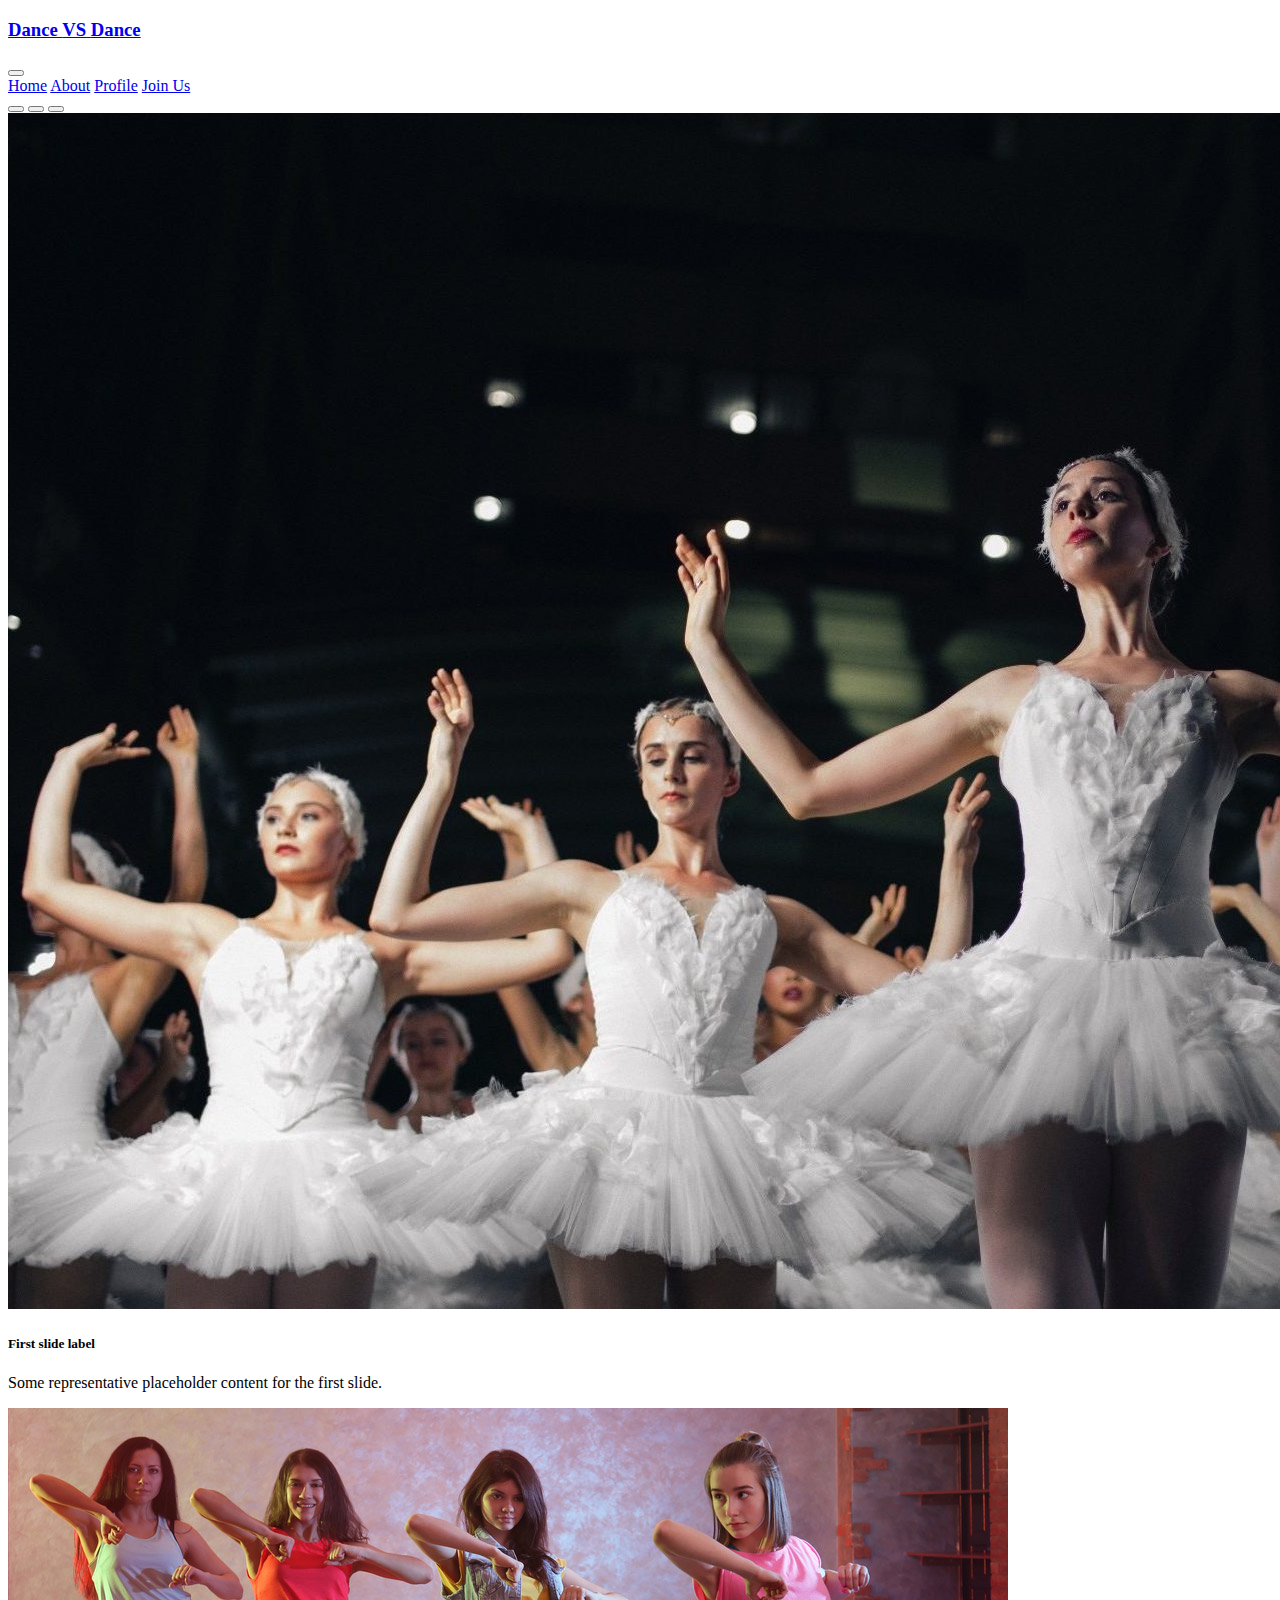
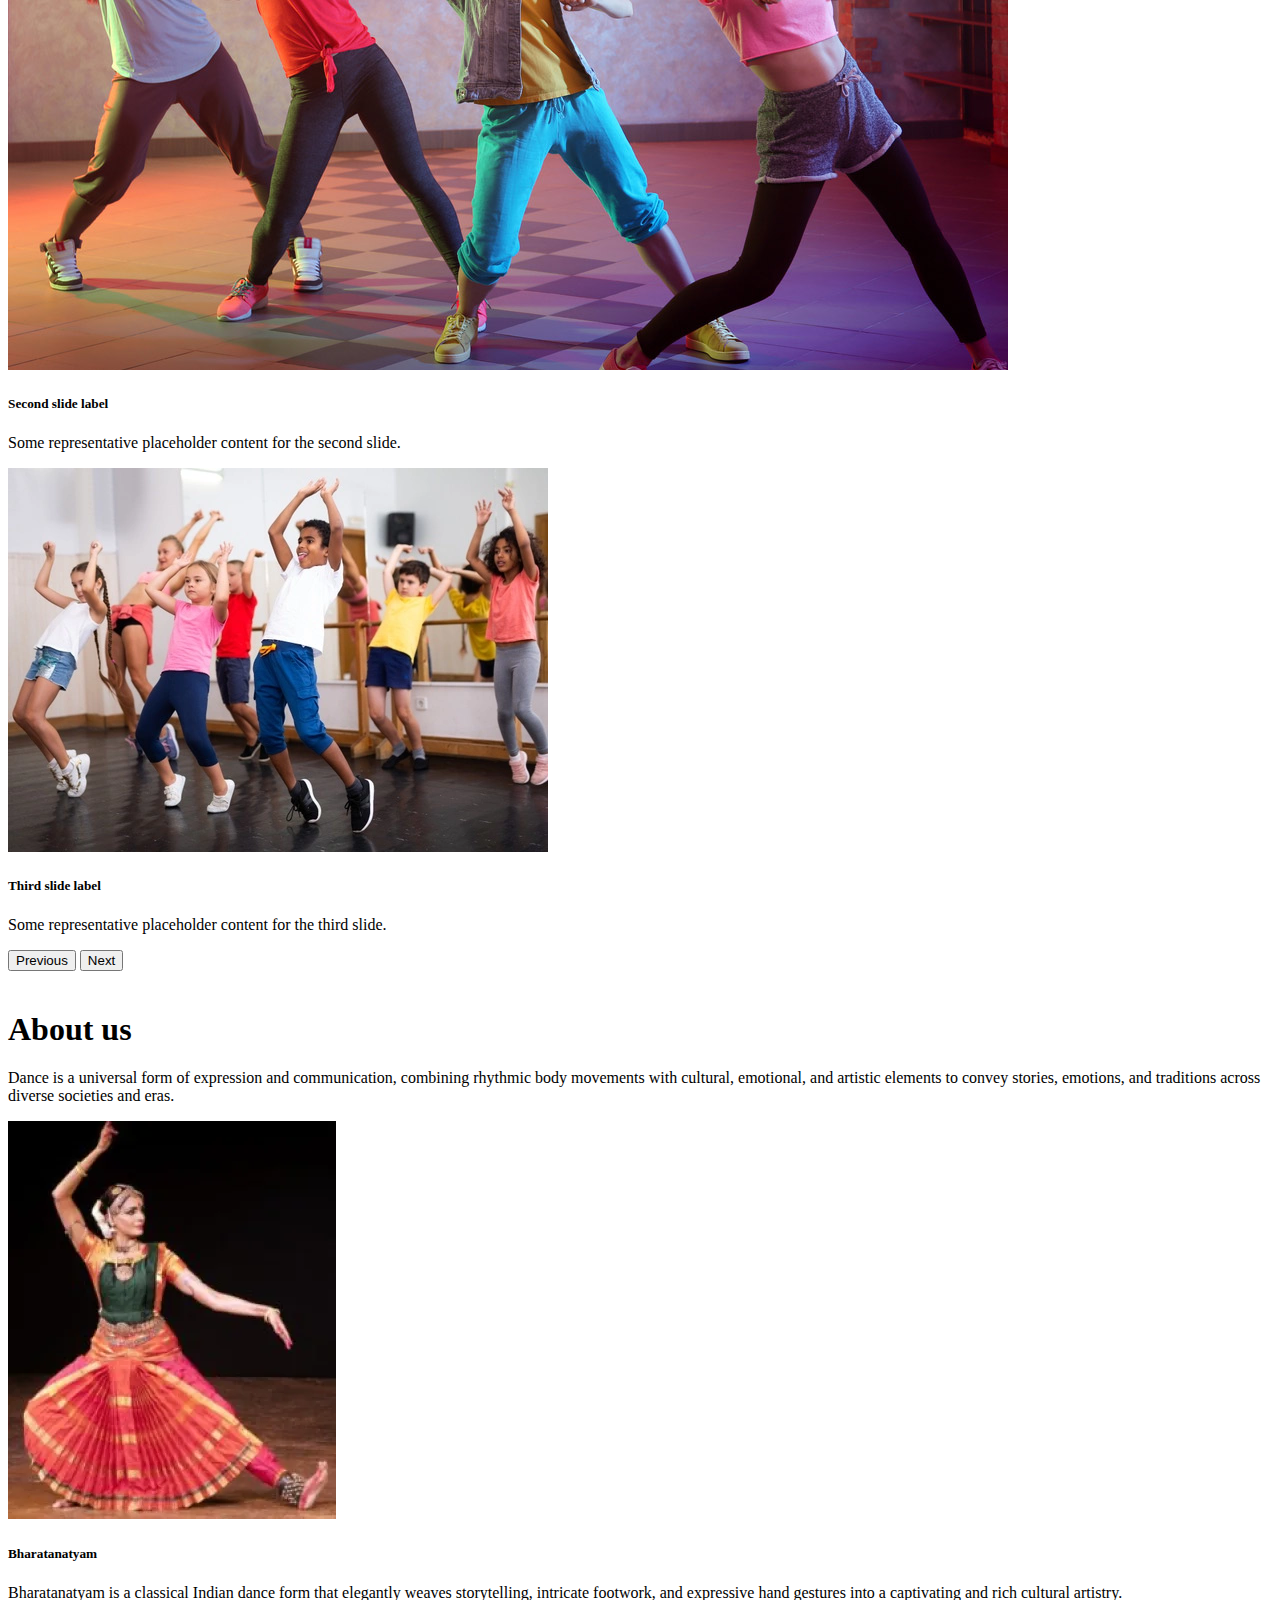
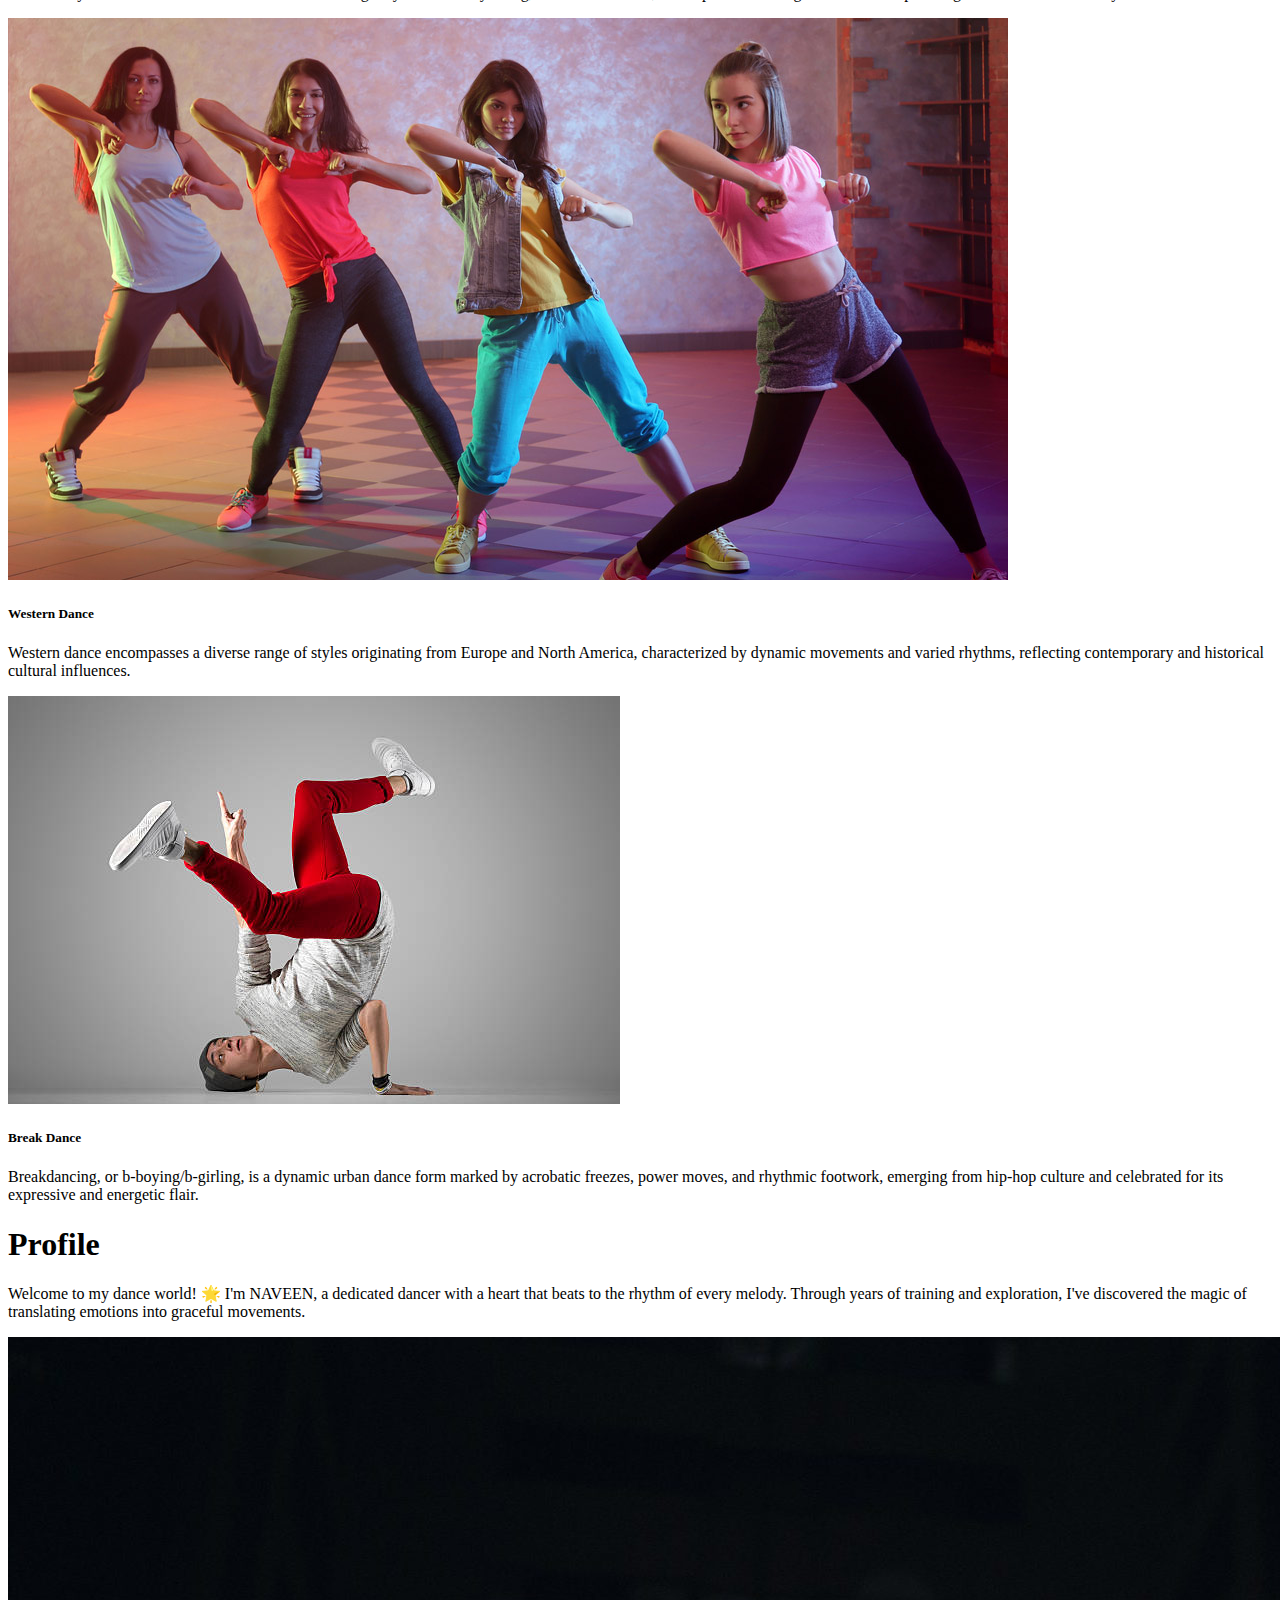
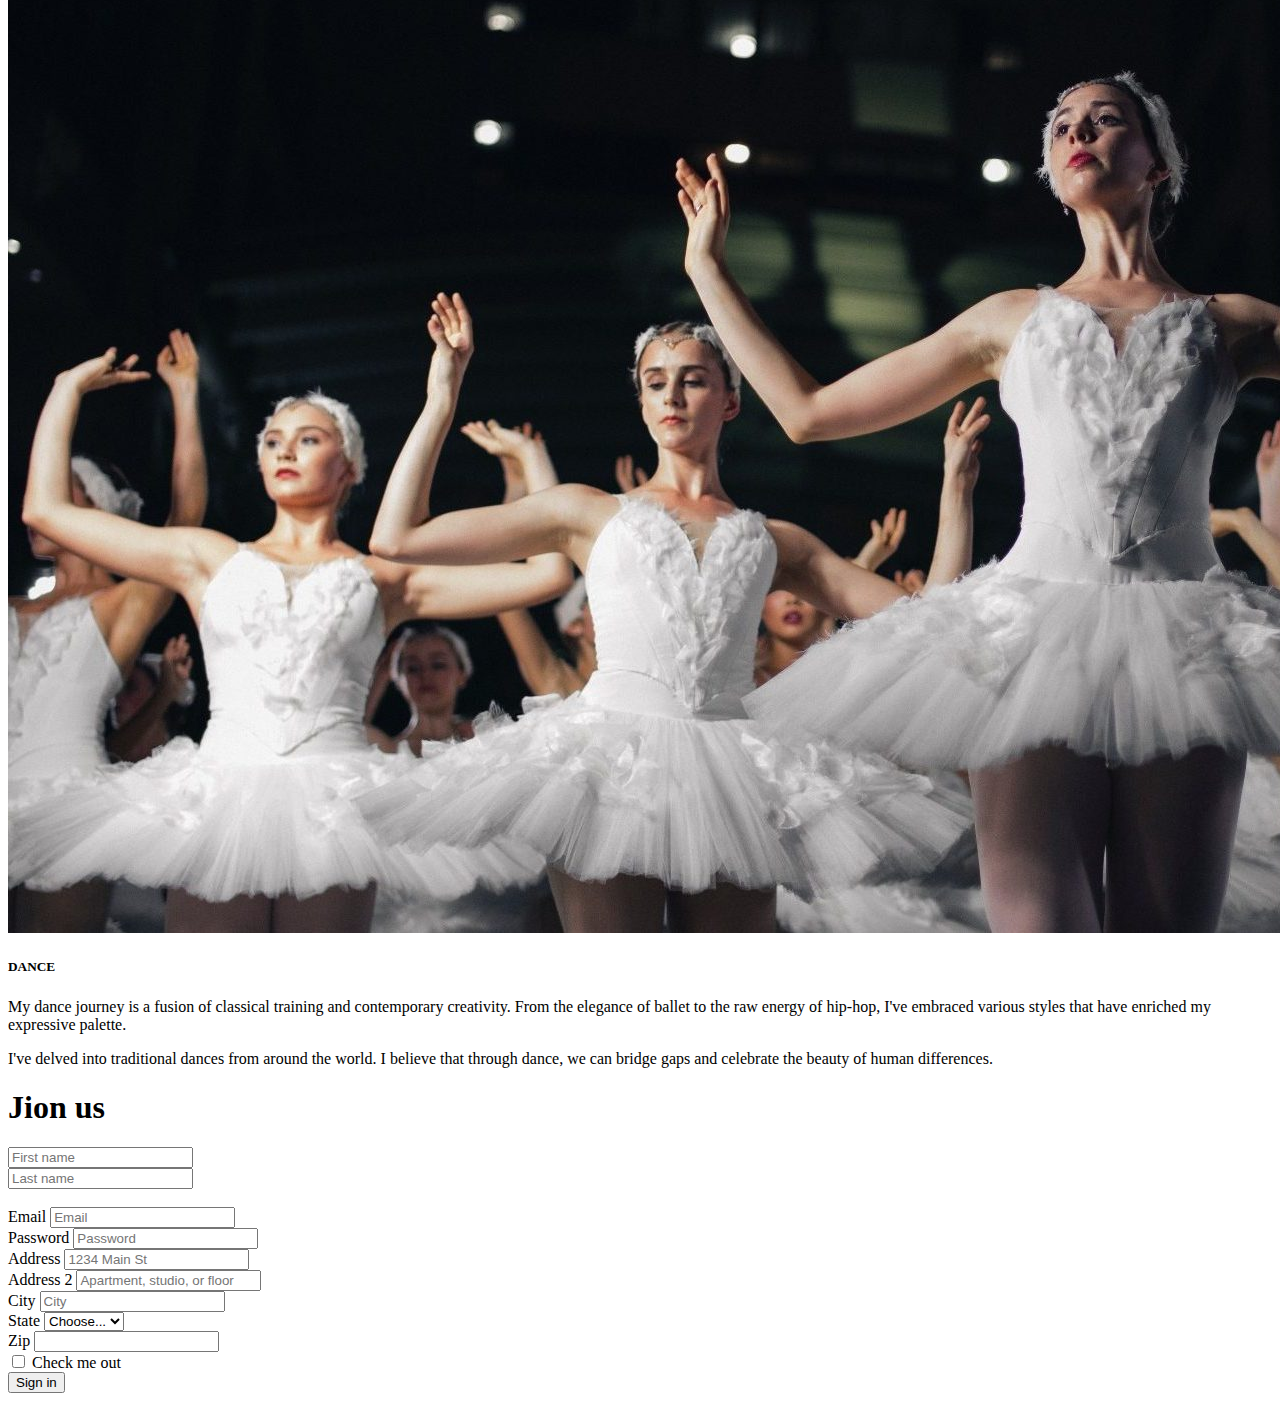
<file: index.html>
<!doctype html>
<html lang="en">
  <head>
    <!-- Required meta tags -->
    <meta charset="utf-8">
    <meta name="viewport" content="width=device-width, initial-scale=1">

    <!-- Bootstrap CSS -->
    <link href="https://cdn.jsdelivr.net/npm/bootstrap@5.0.2/dist/css/bootstrap.min.css" rel="stylesheet" integrity="sha384-EVSTQN3/azprG1Anm3QDgpJLIm9Nao0Yz1ztcQTwFspd3yD65VohhpuuCOmLASjC" crossorigin="anonymous">

    <title>bootstrap 5</title>
  </head>
  <body>
    <header id="home">
    <nav class="navbar navbar-expand-lg navbar-dark bg-dark fixed-top">
        <div class="container-fluid">
          <a class="navbar-brand " href="#"><h3>Dance <span class="text-primary">VS</span> <span class="text-danger">Dance</span></h3></a>
          <button class="navbar-toggler" type="button" data-bs-toggle="collapse" data-bs-target="#navbarNavAltMarkup" aria-controls="navbarNavAltMarkup" aria-expanded="false" aria-label="Toggle navigation">
            <span class="navbar-toggler-icon"></span>
          </button>
          <div class="collapse navbar-collapse justify-content-end" id="navbarNavAltMarkup">
            <div class="navbar-nav nav">
              <a class="nav-link active" aria-current="page" href="#home">Home</a>
              <a class="nav-link" href="#about">About</a>
              <a class="nav-link" href="#contect">Profile</a>
              <a class="nav-link" href="#form">Join Us</a>
            </div>
          </div>
        </div>
      </nav>
      <div id="carouselExampleDark" class="carousel carousel-dark slide" data-bs-ride="carousel">
        <div class="carousel-indicators">
          <button type="button" data-bs-target="#carouselExampleDark" data-bs-slide-to="0" class="active" aria-current="true" aria-label="Slide 1"></button>
          <button type="button" data-bs-target="#carouselExampleDark" data-bs-slide-to="1" aria-label="Slide 2"></button>
          <button type="button" data-bs-target="#carouselExampleDark" data-bs-slide-to="2" aria-label="Slide 3"></button>
        </div>
        <div class="carousel-inner">
          <div class="carousel-item active" data-bs-interval="10000">
            <img src="image 1.jpg" class="d-block w-100" alt="...">
            <div class="carousel-caption d-none d-md-block">
              <h5>First slide label</h5>
              <p>Some representative placeholder content for the first slide.</p>
            </div>
          </div>
          <div class="carousel-item" data-bs-interval="2000">
            <img src="image 2.jpeg" class="d-block w-100" alt="...">
            <div class="carousel-caption d-none d-md-block">
              <h5>Second slide label</h5>
              <p>Some representative placeholder content for the second slide.</p>
            </div>
          </div>
          <div class="carousel-item">
            <img src="image 3.webp" class="d-block w-100" alt="...">
            <div class="carousel-caption d-none d-md-block">
              <h5>Third slide label</h5>
              <p>Some representative placeholder content for the third slide.</p>
            </div>
          </div>
        </div>
        <button class="carousel-control-prev" type="button" data-bs-target="#carouselExampleDark" data-bs-slide="prev">
          <span class="carousel-control-prev-icon" aria-hidden="true"></span>
          <span class="visually-hidden">Previous</span>
        </button>
        <button class="carousel-control-next" type="button" data-bs-target="#carouselExampleDark" data-bs-slide="next">
          <span class="carousel-control-next-icon" aria-hidden="true"></span>
          <span class="visually-hidden">Next</span>
        </button>
      </div>


    </header>
    <br>
    <section id="about">
      <div class="container pt-5">
        <div class="text-center">
          <h1 class="text-dark">About <span class="text-warning">us</span></h1>
          <p>Dance is a universal form of expression and communication, combining rhythmic body movements with cultural, emotional, and artistic elements to convey stories, emotions, and traditions across diverse societies and eras.</p>
          <div class="card-group">
            <div class="card">
              <img src="Bharatanatyam.webp" class="card-img-top" alt="...">
              <div class="card-body">
                <h5 class="card-title">Bharatanatyam</h5>
                <p class="card-text">Bharatanatyam is a classical Indian dance form that elegantly weaves storytelling, intricate footwork, and expressive hand gestures into a captivating and rich cultural artistry.</p>
                
              </div>
            </div>
            <div class="card">
              <img src="image 2.jpeg" class="card-img-top" alt="...">
              <div class="card-body">
                <h5 class="card-title">Western Dance</h5>
                <p class="card-text">Western dance encompasses a diverse range of styles originating from Europe and North America, characterized by dynamic movements and varied rhythms, reflecting contemporary and historical cultural influences.</p>
                
              </div>
            </div>
            <div class="card">
              <img src="break dance.jpg" class="card-img-top" alt="...">
              <div class="card-body">
                <h5 class="card-title">Break Dance</h5>
                <p class="card-text">Breakdancing, or b-boying/b-girling, is a dynamic urban dance form marked by acrobatic freezes, power moves, and rhythmic footwork, emerging from hip-hop culture and celebrated for its expressive and energetic flair.</p>
                
              </div>
            </div>
          </div>

        </div>
      </div>
    </section>
    <section id="contect">
      <div class="container pt-5">
        <div class="text-center">
          <h1 class="text-success">Profile</h1>
          <P>Welcome to my dance world! 🌟 I'm NAVEEN, a dedicated dancer with a heart that beats to the rhythm of every melody. Through years of training and exploration, I've discovered the magic of translating emotions into graceful movements.</P>
        </div>
        <div class="card bg-dark text-white">
          <img src="image 1.jpg" class="card-img" alt="...">
          <div class="card-img-overlay">
            <h5 class="card-title">DANCE</h5>
            <p class="card-text">My dance journey is a fusion of classical training and contemporary creativity. From the elegance of ballet to the raw energy of hip-hop, I've embraced various styles that have enriched my expressive palette.</p>
            <p class="card-text">I've delved into traditional dances from around the world. I believe that through dance, we can bridge gaps and celebrate the beauty of human differences.</p>
          </div>
        </div>

      </div>
    </section>
    <section id="form">
      <div class="container pt-5">
        <div class="text-center">
          <h1 class="text-primary">Jion <span class="text-dark">us</span></h1>
          
          <div class="row">
            <div class="col">
              <input type="text" class="form-control pt-3" placeholder="First name" aria-label="First name">
            </div>
            <div class="col">
              <input type="text" class="form-control pt-3" placeholder="Last name" aria-label="Last name">
              
            </div>
          </div>
          <br>
          <form class="row g-3">
            <div class="col-md-6">
              <label for="inputEmail4" class="form-label">Email</label>
              <input type="email" class="form-control" placeholder="Email" id="inputEmail4">
            </div>
            <div class="col-md-6">
              <label for="inputPassword4" class="form-label">Password</label>
              <input type="password" class="form-control" placeholder="Password" id="inputPassword4">
            </div>
            <div class="col-12">
              <label for="inputAddress" class="form-label">Address</label>
              <input type="text" class="form-control" id="inputAddress" placeholder="1234 Main St">
            </div>
            <div class="col-12">
              <label for="inputAddress2" class="form-label">Address 2</label>
              <input type="text" class="form-control" id="inputAddress2" placeholder="Apartment, studio, or floor">
            </div>
            <div class="col-md-6">
              <label for="inputCity" class="form-label">City</label>
              <input type="text" class="form-control" placeholder="City" id="inputCity">
            </div>
            <div class="col-md-4">
              <label for="inputState" class="form-label">State</label>
              <select id="inputState" class="form-select">
                <option selected>Choose...</option>
                <option>...</option>
              </select>
            </div>
            <div class="col-md-2">
              <label for="inputZip" class="form-label">Zip</label>
              <input type="text" class="form-control" id="inputZip">
            </div>
            <div class="col-12">
              <div class="form-check">
                <input class="form-check-input" type="checkbox" id="gridCheck">
                <label class="form-check-label" for="gridCheck">
                  Check me out
                </label>
              </div>
            </div>
            <div class="col-12">
              <button type="submit" class="btn btn-dark">Sign in</button>
            </div>
          </form>

        </div>

      </div>

    </section>

    <!-- Optional JavaScript; choose one of the two! -->

    <!-- Option 1: Bootstrap Bundle with Popper -->
    <script src="https://cdn.jsdelivr.net/npm/bootstrap@5.0.2/dist/js/bootstrap.bundle.min.js" integrity="sha384-MrcW6ZMFYlzcLA8Nl+NtUVF0sA7MsXsP1UyJoMp4YLEuNSfAP+JcXn/tWtIaxVXM" crossorigin="anonymous"></script>

    <!-- Option 2: Separate Popper and Bootstrap JS -->
    <!--
    <script src="https://cdn.jsdelivr.net/npm/@popperjs/core@2.9.2/dist/umd/popper.min.js" integrity="sha384-IQsoLXl5PILFhosVNubq5LC7Qb9DXgDA9i+tQ8Zj3iwWAwPtgFTxbJ8NT4GN1R8p" crossorigin="anonymous"></script>
    <script src="https://cdn.jsdelivr.net/npm/bootstrap@5.0.2/dist/js/bootstrap.min.js" integrity="sha384-cVKIPhGWiC2Al4u+LWgxfKTRIcfu0JTxR+EQDz/bgldoEyl4H0zUF0QKbrJ0EcQF" crossorigin="anonymous"></script>
    -->
  </body>
</html>
</file>
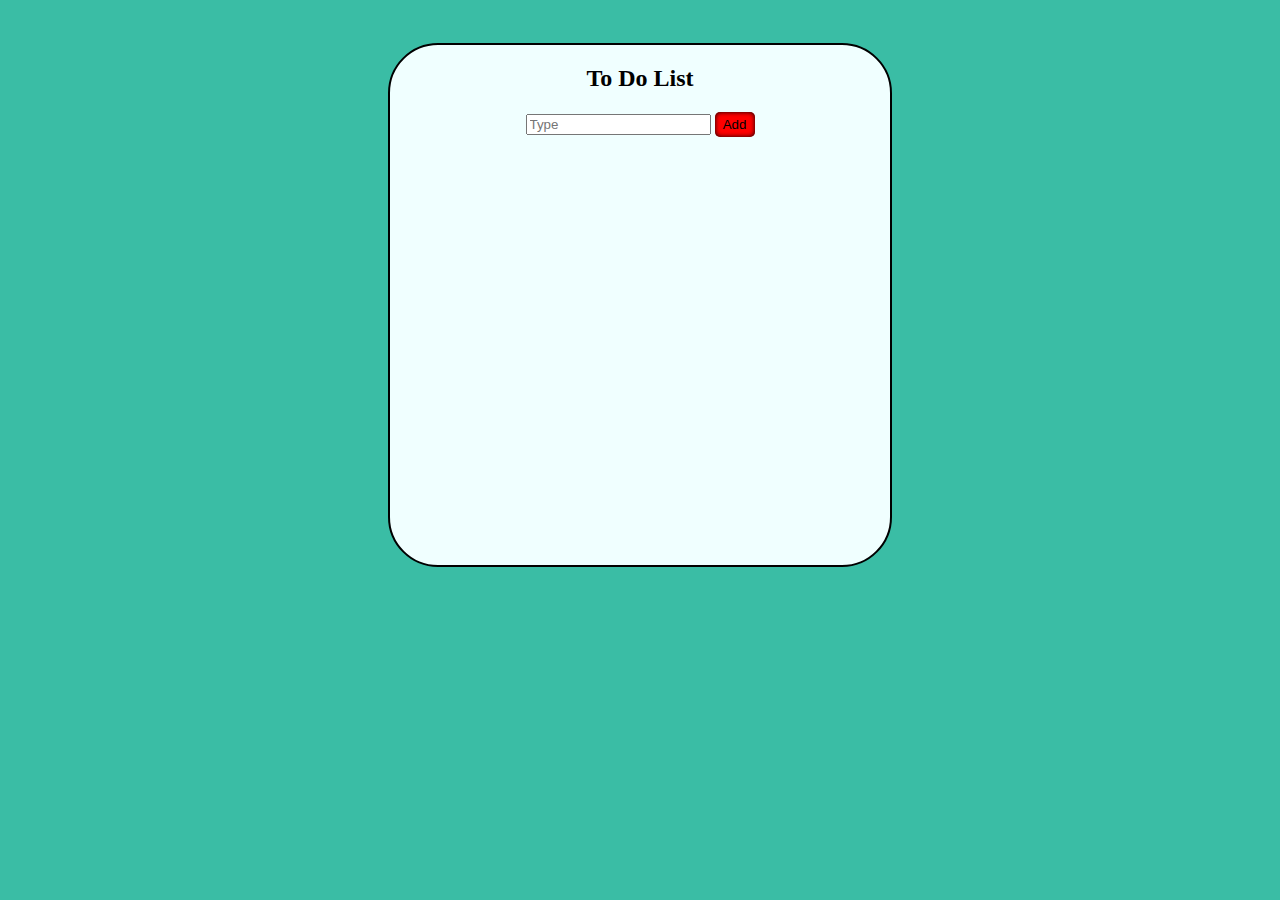
<file: js/index.html>
<!DOCTYPE html>
<html lang="en">
<head>
    <meta charset="UTF-8">
    <meta name="viewport" content="width=device-width, initial-scale=1.0">
    <title>to do list</title>
    <link rel="stylesheet" href="list.css">
</head>
<body>
    <div id="li">
        <h2>To Do List</h2>
        <div>
            <input type="text" value="" placeholder="Type" id="int">
            <button id="button">Add</button>
        </div>
        
        <div>
            <ul id="list"></ul>
        </div>
    </div>
    <script src="list.js"></script>
</body>
</html>
</file>
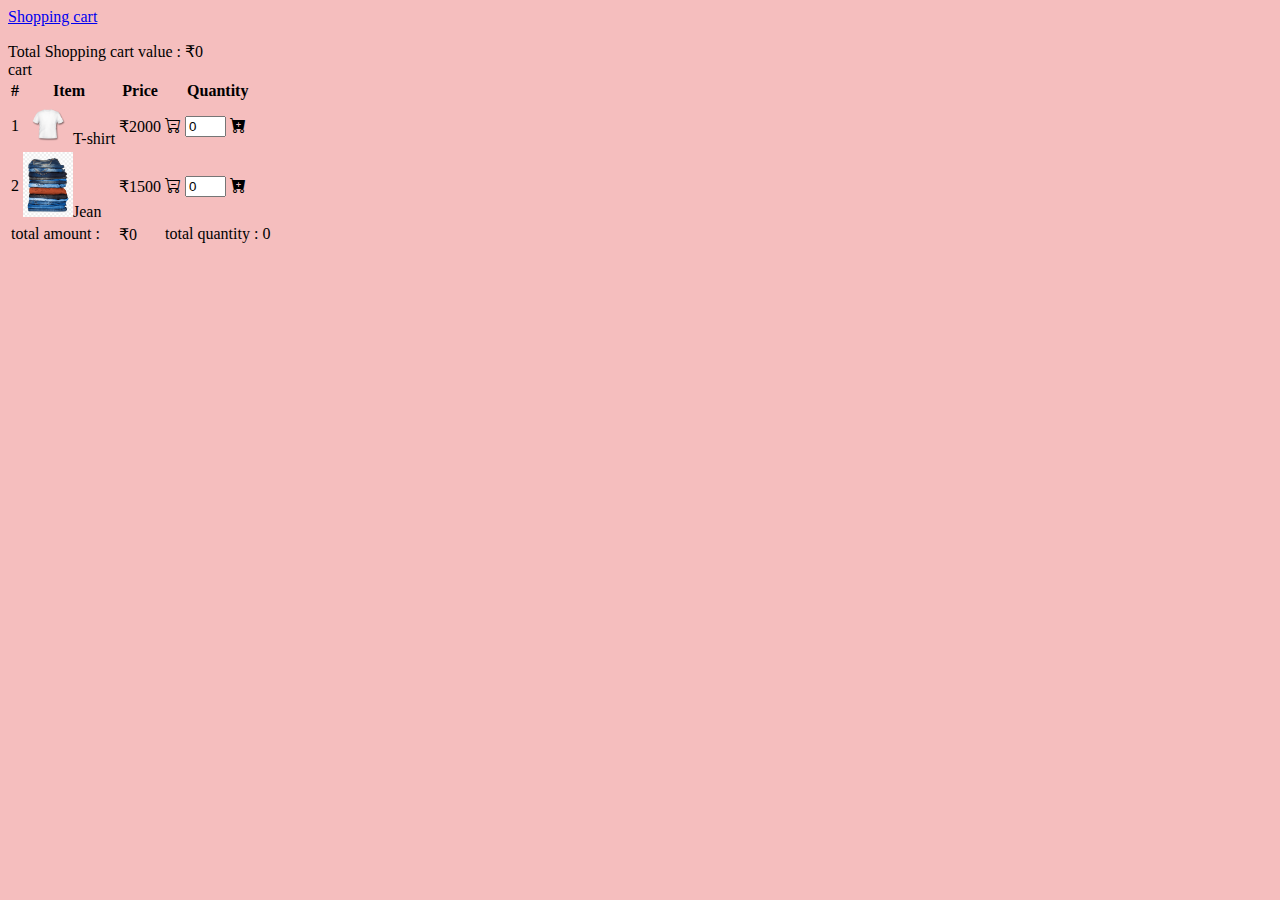
<file: card.html>
<!DOCTYPE html>
<html lang="en">
<head>
    <meta charset="UTF-8">
    <meta name="viewport" content="width=device-width, initial-scale=1.0">
    <title>food</title>
    <link href="https://cdn.jsdelivr.net/npm/bootstrap@5.0.2/dist/css/bootstrap.min.css" rel="stylesheet" integrity="sha384-EVSTQN3/azprG1Anm3QDgpJLIm9Nao0Yz1ztcQTwFspd3yD65VohhpuuCOmLASjC" crossorigin="anonymous">
    <link rel="stylesheet" href="card.css">
    <link rel="stylesheet" href="https://cdn.jsdelivr.net/npm/bootstrap-icons@1.10.5/font/bootstrap-icons.css">

</head>
<body>
    <nav class="navbar navbar-expand-lg navbar-light bg-light p-4">
        <div class="container-fluid">
            <a class="navbar-brand" href="#">Shopping cart</a>
            <div class="navbar navbar-collapse">
                <ul class="navbar-nav me-auto">

                </ul>
                <ul class="navbar-nav me-auto">
                    
                </ul>
                <ul class="navbar-nav me-auto">
                    
                </ul>
                <span class="navbar-text">Total Shopping cart value : &#8377<span class="totalamount">0</span></span>
            </div>
        </div>
    </nav>
    <div class="container-fluid">
        <div class="card mx-auto mt-5 shadow-lg" style="width: 40rem;">
            <div class="card-header">
                cart
            </div>
            <div class="card-boby">
                <table class="table table-primary">
                    <thead>
                        <tr>
                            <th>#</th>
                            <th>Item</th>
                            <th>Price</th>
                            <th class="text-center">Quantity</th>
                        </tr>
                    </thead>
                    <tbody class="table-light">
                        <tr>
                            <td>1</td>
                            <td><img src="img1.png" style="width: 50px;">T-shirt</td>
                            <td>&#8377<span class="txtprice">2000</span>
                                <input type="hidden" name="txtprice" value="2000">
                                <input type="hidden" name="totaltxtprice" value="0">
                            </td>
                            <td class="text-center">
                                <i class="bi bi-cart-dash"></i>&nbsp;<input name="item" value="0" size="2">&nbsp;<i class="bi bi-cart-plus-fill"></i>
                                <input type="hidden" name="txtitem" value="0">
                            </td>
                        </tr>
                        <tr>
                            <td>2</td>
                            <td><img src="img2.png" style="width: 50px;" >Jean</td>
                            <td>&#8377<span class="txtprice">1500</span>
                                <input type="hidden" name="txtprice" value="1500">
                                <input type="hidden" name="totaltxtprice" value="0">
                            </td>
                            <td class="text-center">
                                <i class="bi bi-cart-dash"></i>&nbsp;<input name="item" value="0" size="2">&nbsp;<i class="bi bi-cart-plus-fill"></i>
                                <input type="hidden" name="txtitem" value="0">
                            </td>
                        </tr>
                        <tr>
                            <td colspan="2" class="text-end">total amount :</td>
                            <td>&#8377<span class="totalamount">0</span></td>
                            <td>total quantity : <span class="totalQuantity">0</span></td>
                        </tr>
                    </tbody>
                </table>
            </div>
        </div>
    </div>


    <script src="https://cdn.jsdelivr.net/npm/@popperjs/core@2.9.2/dist/umd/popper.min.js" integrity="sha384-IQsoLXl5PILFhosVNubq5LC7Qb9DXgDA9i+tQ8Zj3iwWAwPtgFTxbJ8NT4GN1R8p" crossorigin="anonymous"></script>
    <script src="https://cdn.jsdelivr.net/npm/bootstrap@5.0.2/dist/js/bootstrap.min.js" integrity="sha384-cVKIPhGWiC2Al4u+LWgxfKTRIcfu0JTxR+EQDz/bgldoEyl4H0zUF0QKbrJ0EcQF" crossorigin="anonymous"></script>
    <script src="card.js"></script>
</body>
</html>
</file>
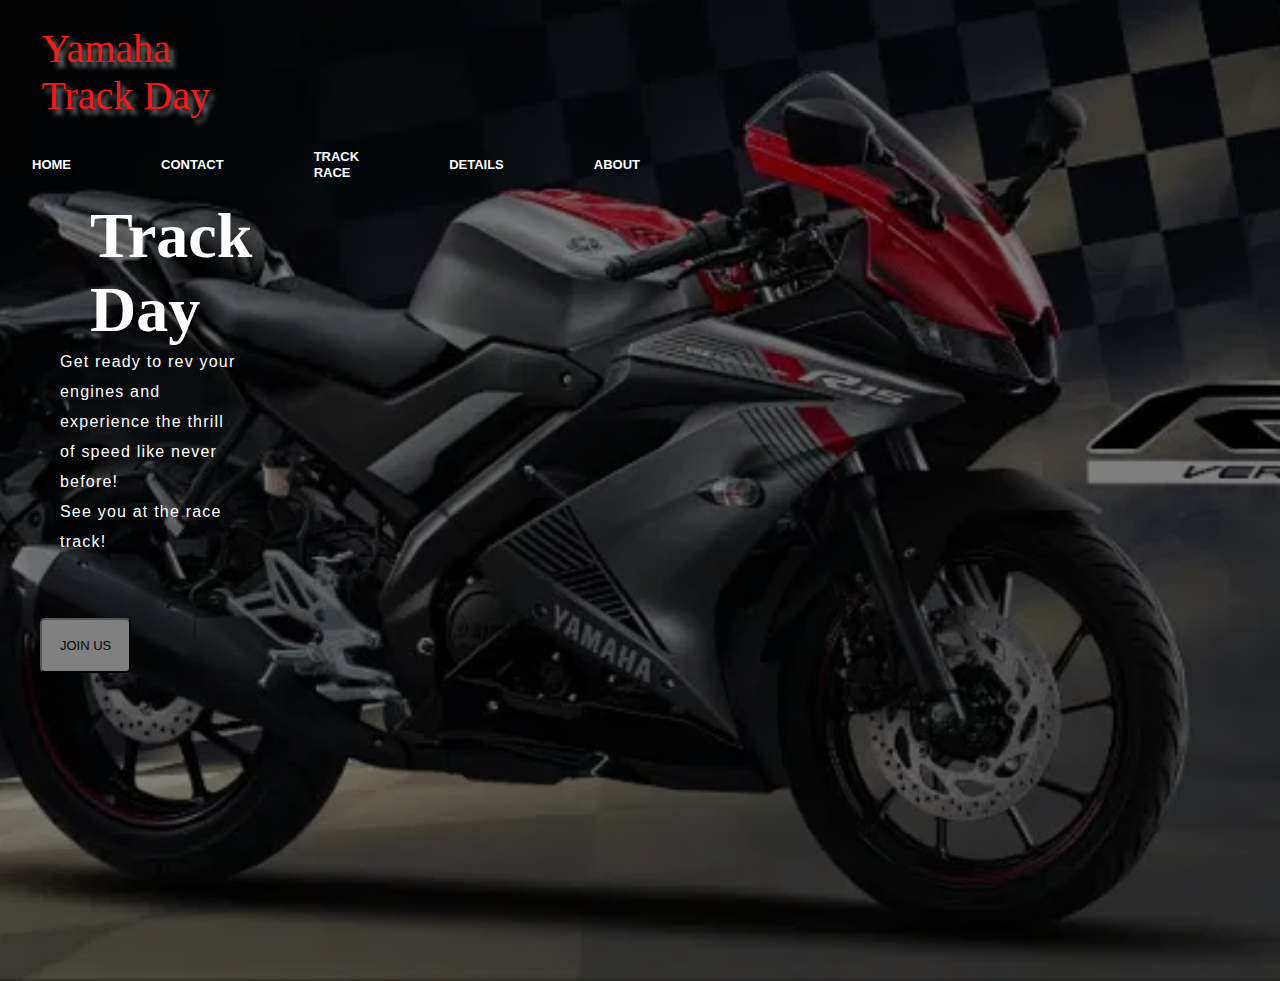
<file: task.html>
<!DOCTYPE html>
<html lang="en">
<head>
    <meta charset="UTF-8">
    <meta name="viewport" content="width=device-width, initial-scale=1.0">
    <title>Document</title>
    <link rel="stylesheet" href="style.css" type="text/css">
</head>
<body>
    <div class="bike">
        <div class="navbar">
            <div class="word">
                <div class="tit">Yamaha Track Day</div>
                <div class="nav">
                    <ul>
                        <li><a href="#">HOME</a></li>
                        <li><a href="#">CONTACT</a></li>
                        <li><a href="#">TRACK RACE</a></li>
                        <li><a href="#">DETAILS</a></li>
                        <li><a href="#">ABOUT</a></li>
                    </ul>
                </div>
                <div class="content">
                    <h1>Track Day</h1></div>
                    <div class="par">
                <p >Get ready to rev your engines and experience the thrill of speed like never before! <br>
                    
                See you at the race track! <br>
            </p></div> <br>
            <br>
            <div class="button"></div>
                <button>JOIN US</button>
            </div>
            </div>
        </div>
    </div>
</body>
</html>
</file>
<file: js/list.css>
body{
    background-color: rgb(58, 189, 165);
    display: flex;
    justify-content: center;

}

#li{
    margin-top: 35px;
    background-color:azure;
    display: flex;
    flex-direction: column;
    align-items: center;
    min-height: 500px;
    min-width: 500px;
    max-width: 700px;
    border: 2px solid black;
    padding-bottom: 20px;
    border-radius:50px;
    
}

#button{
    background-color: red;
    border: none;
    padding: 5px;
    box-shadow: 0px 0px 5px inset;
    min-width: 40px;
    border-radius: 5px;
    cursor: pointer;
}
</file>
<file: card.css>
body{
    background-color: rgb(245, 190, 190);
}
</file>
<file: style.css>
*{
    margin: 0;
    padding: 0;

}

.bike{
    width: 100%;
    background: linear-gradient(to top,rgba(0,0,0,0.5)50%,rgba(0,0,0,0.5)50%),url(r15.jpg.webp);
    background-position: center;
    background-size: cover;
    height: 109vh;
    
}
.navbar{
    width: 1200px;
    height: 60px;
    margin: auto;

}

.word{
    width: 200px;
    float: left;
    height: 80px;
}
.tit{
    color: rgb(245, 24, 24);
    font-size: 40px;
    font-family: rgb(146, 96, 2);
    padding-left: 1.5px;
    float: left;
    padding-top: 25px;
    text-align:left;
    text-shadow: 5px 5px 5px gray;
}

.nav{
    width: 600px;
    float: left;
    height: 80px;
}

ul{
    float: right;
    display: flex;
    justify-content: center;
    align-items: center;
}

ul li{
    list-style: none;
    margin-left: 90px;
    margin-top: 30px;
    font-size: 13px;
}

ul li a{
    text-decoration: none;
    color: white;
    font-family: Arial;
    font-weight: bold;
}

ul li a:hover{
    color: rgb(238, 74, 24);
}

.content{
    font-size: xx-large;     
    width: 100px;
    height: auto;
    margin: auto;
    position: relative;
    color: white;
}
.par{ 
    padding-left: 20px;
    padding-bottom: 25px;
   font-family: Arial;
   letter-spacing: 1.2px;
   line-height: 30px;
   color: white;
   align-items: center;
   text-align: left;
}
   
.button{
    width: 160px;
  
}
button{
    font-size: small;
    border-radius: 5px;
    padding: 18px;
     
    background-color: grey;
    color: rgb(6, 6, 7);
 
    
}
button:hover{
    background-color: rgb(228, 135, 13);
    
}
</file>
